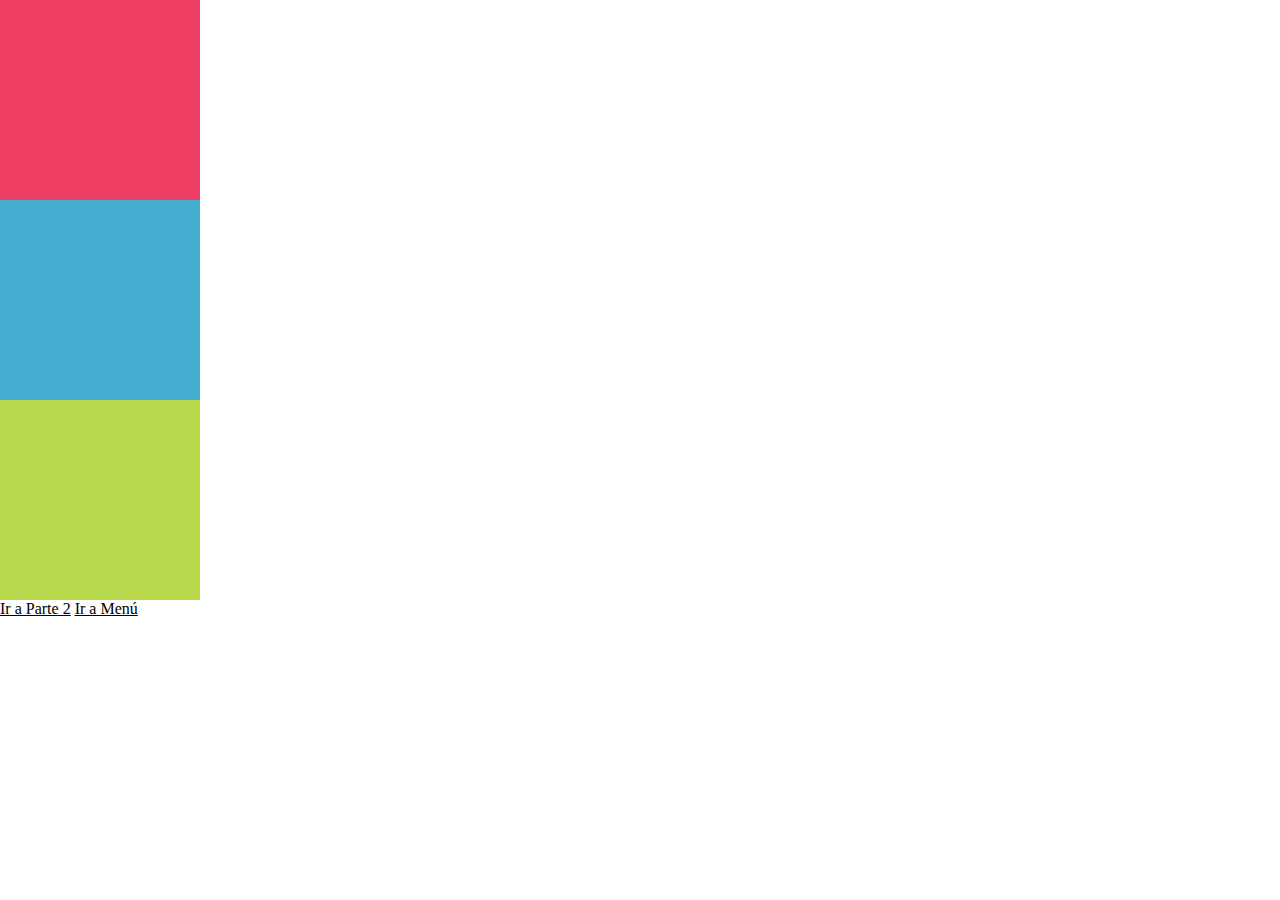
<file: parte1/index.html>
<!DOCTYPE html>
<html lang="en">
<head>
	<meta charset="UTF-8">
	<title>Document</title>
	<link rel="stylesheet" href="css/main.css">
</head>
<body>
	<div class="a"></div>
	<div class="b"></div>
	<div class="c"></div>

	<a href="../parte2/index.html">Ir a Parte 2</a>
	<a href="../index.html"> Ir a Menú</a>
</body>
</html>
</file>
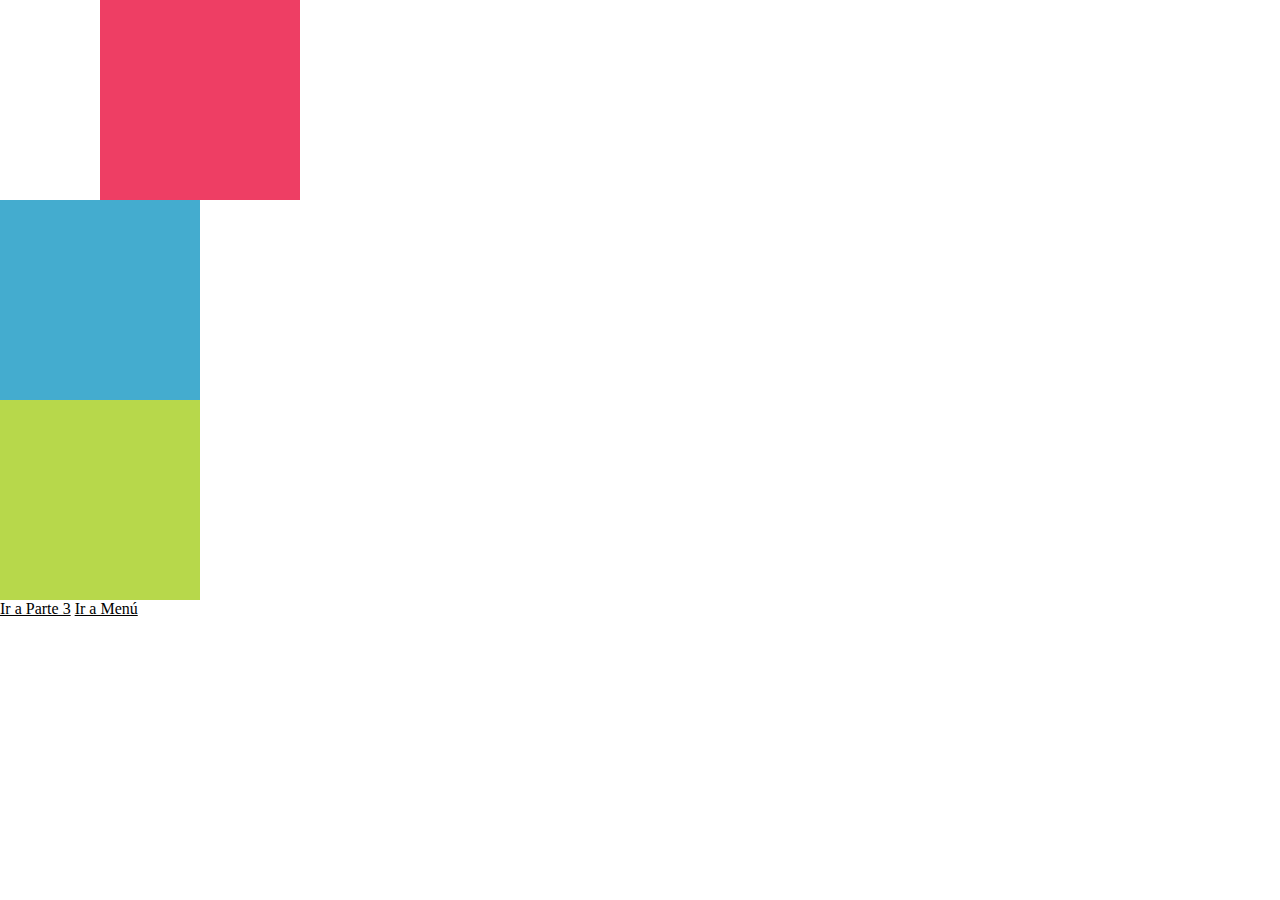
<file: parte2/index.html>
<!DOCTYPE html>
<html lang="en">
<head>
	<meta charset="UTF-8">
	<title>Document</title>
	<link rel="stylesheet" href="css/main.css">
</head>
<body>
	<div class="a"></div>
	<div class="b"></div>
	<div class="c"></div>

	<a href="../parte3/index.html">Ir a Parte 3</a>
	<a href="../index.html"> Ir a Menú</a>
</body>
</html>
</file>
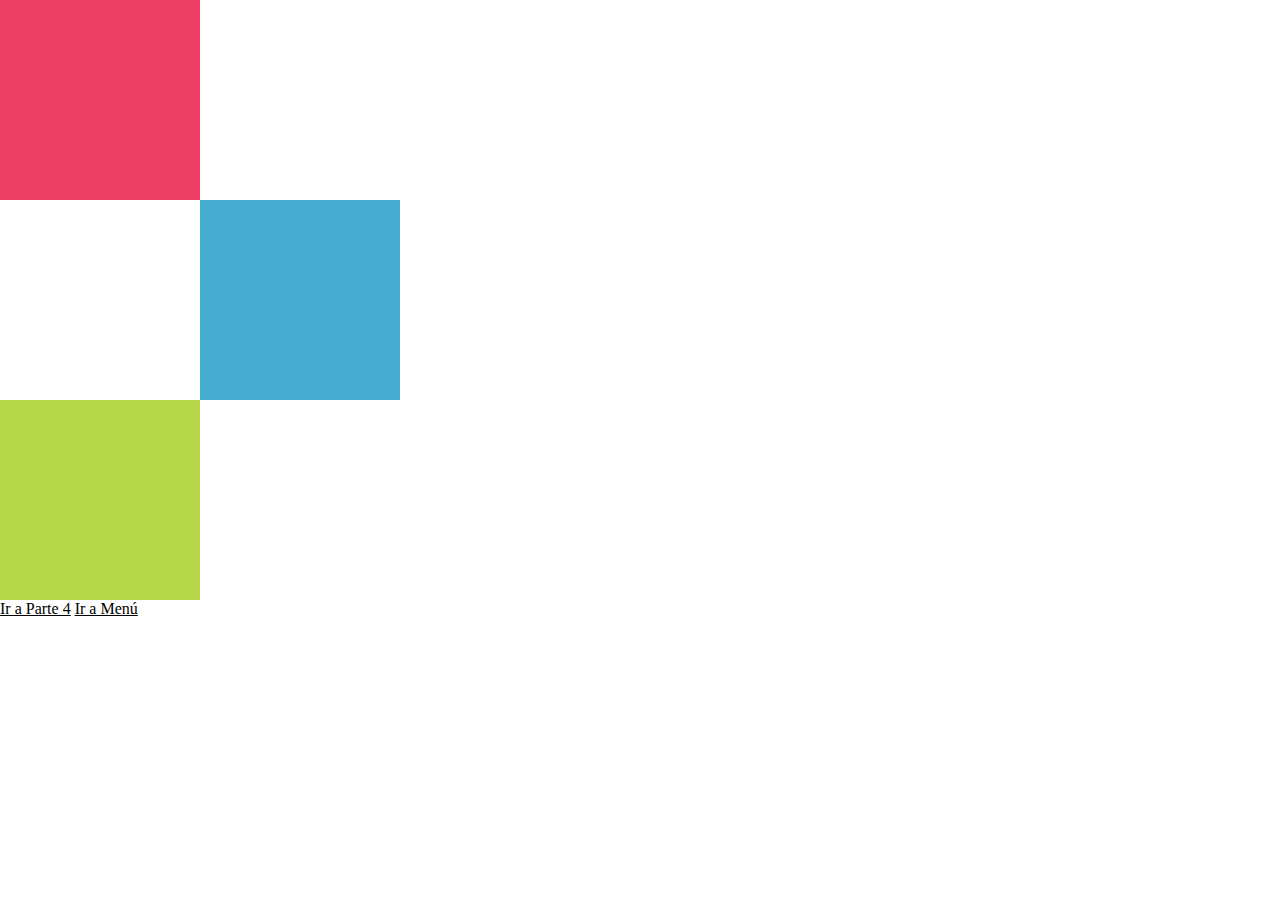
<file: parte3/index.html>
<!DOCTYPE html>
<html lang="en">
<head>
	<meta charset="UTF-8">
	<title>Document</title>
	<link rel="stylesheet" href="css/main.css">
</head>
<body>
	<div class="a"></div>
	<div class="b"></div>
	<div class="c"></div>
	<a href="../parte4/index.html">Ir a Parte 4</a>
	<a href="../index.html"> Ir a Menú</a>
</body>
</html>
</file>
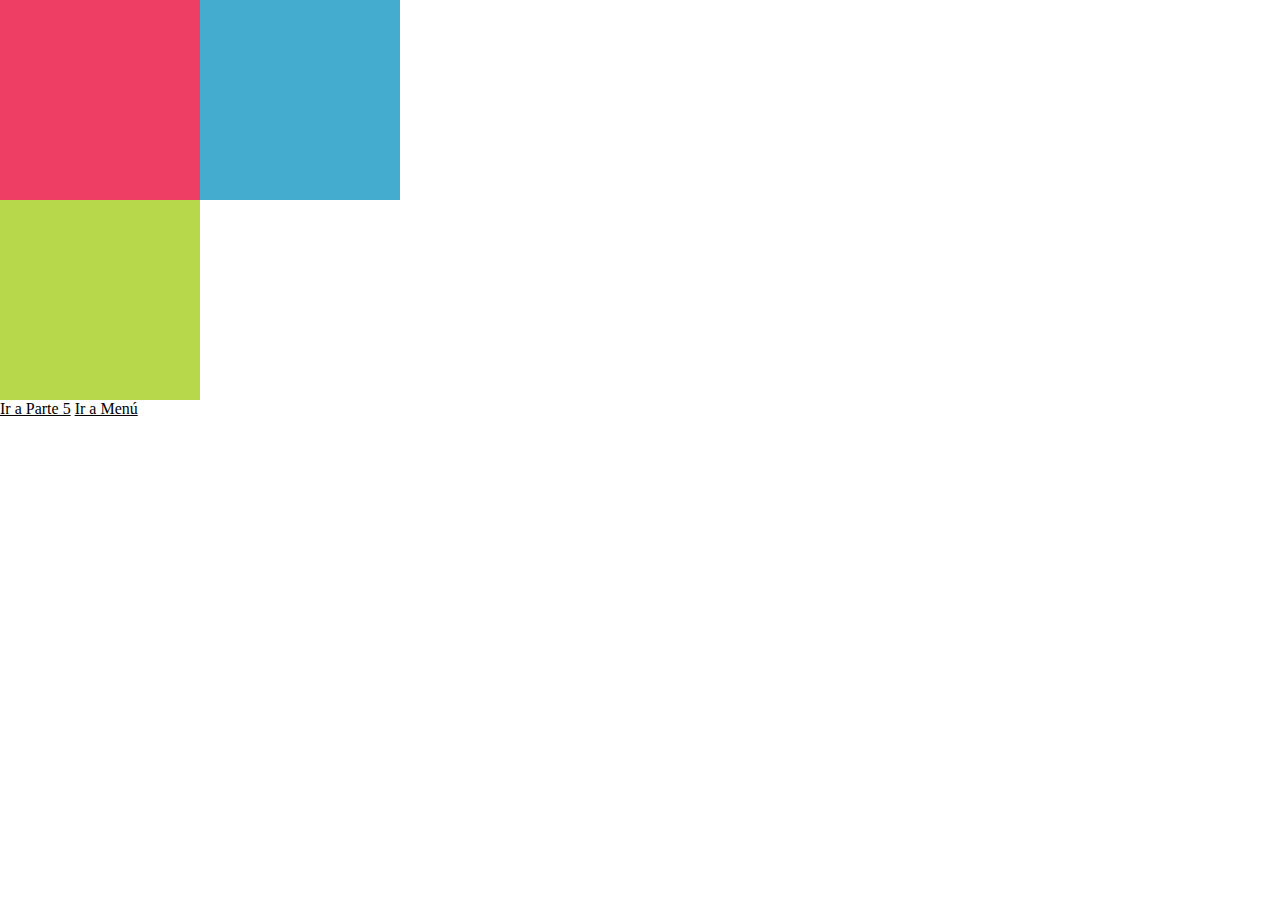
<file: parte4/index.html>
<!DOCTYPE html>
<html lang="en">
<head>
	<meta charset="UTF-8">
	<title>Document</title>
	<link rel="stylesheet" href="css/main.css">
</head>
<body>

	<div class="a">
	<div class="b"></div>
|	</div>

	<div class="c"></div>

	<a href="../parte5/index.html">Ir a Parte 5</a>
	<a href="../index.html"> Ir a Menú</a>

</body>
</html>
</file>
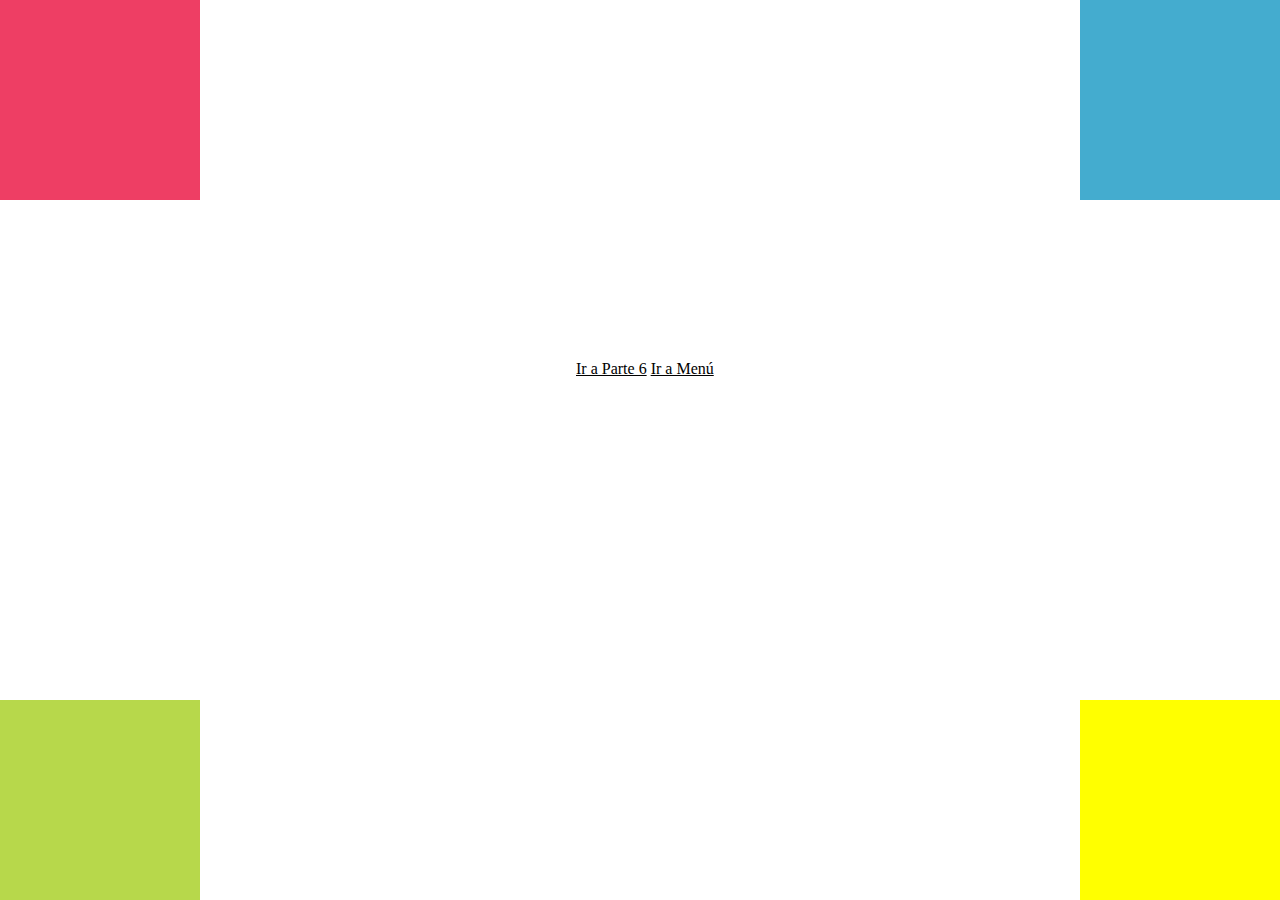
<file: parte5/index.html>
<!DOCTYPE html>
<html lang="en">
<head>
	<meta charset="UTF-8">
	<title>Document</title>
	<link rel="stylesheet" href="css/main.css">
</head>
<body>

	<div class="a"></div>
	<div class="b"></div>
|	

	<div class="c"></div>
	<div class="d"></div>
<div class="e">
		<a href="../parte6/index.html">Ir a Parte 6</a>
	<a href="../index.html"> Ir a Menú</a>
	</div>
</body>
</html>
</file>
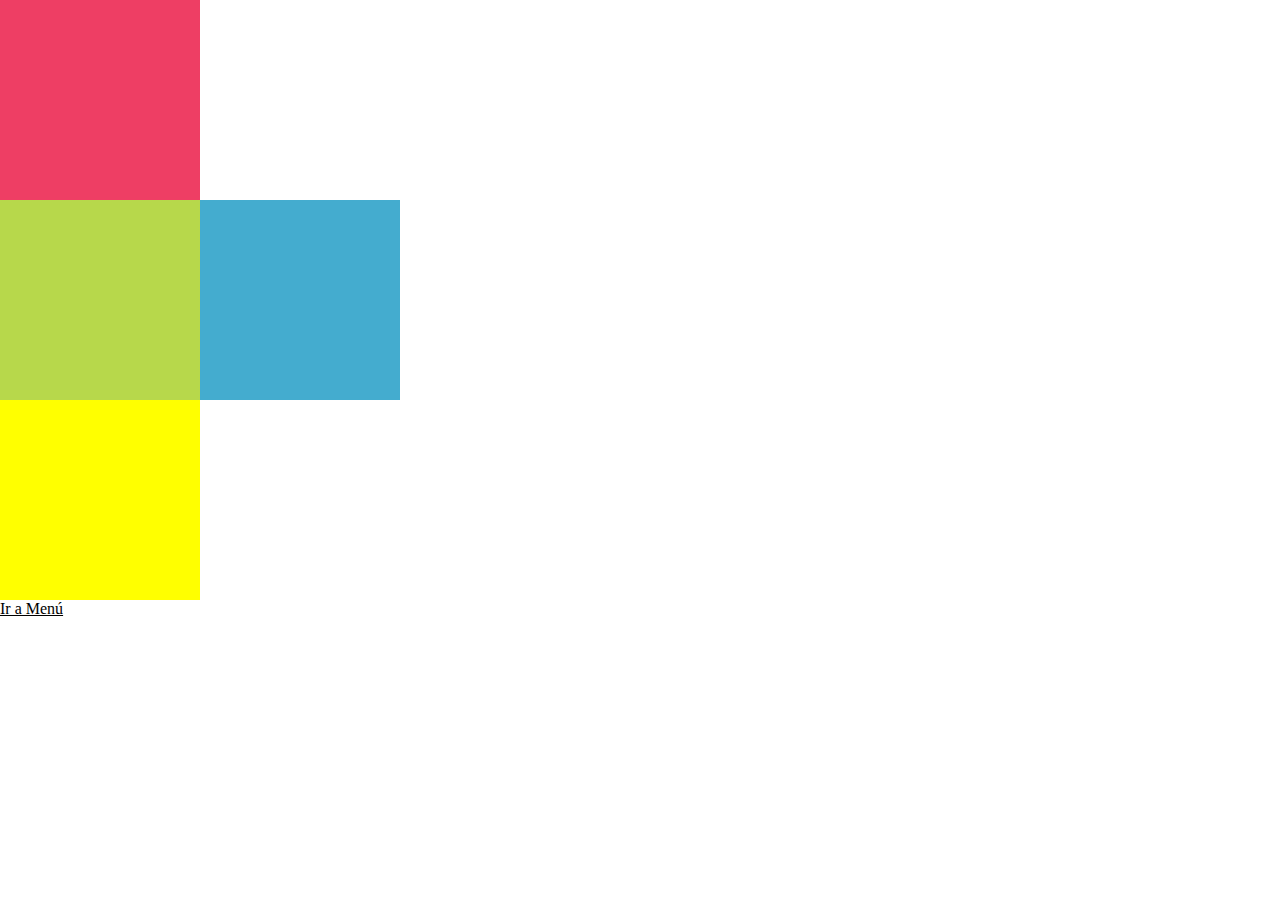
<file: parte6/index.html>
<!DOCTYPE html>
<html lang="en">
<head>
	<meta charset="UTF-8">
	<title>Document</title>
	<link rel="stylesheet" href="css/main.css">
</head>
<body>

	<div class="a"></div>
	<div class="b"></div>
	<div class="c"></div>
	<div class="d"></div>
	<a href="../index.html"> Ir a Menú</a>
</body>
</html>
</file>
<file: parte1/css/main.css>
div{width: 200px;
height: 200px;
position: static;
}
body{margin: 0;
padding: 0}
.a{background-color: #ee3e64}
.b{background-color: #44accf}
.c{background-color: #b7d84b}

a{list-style: none;
color:black;}
</file>
<file: parte2/css/main.css>
div{width: 200px;
height: 200px;
position: relative;
}
body{margin: 0;
padding: 0}
.a{background-color: #ee3e64;
left: 100px}
.b{background-color: #44accf}
.c{background-color: #b7d84b}
a{list-style: none;
color:black;}
</file>
<file: parte3/css/main.css>
div{width: 200px;
height: 200px;
position: relative;
}
body{margin: 0;
padding: 0}
.a{background-color: #ee3e64;}
.b{background-color: #44accf;left: 200px}
.c{background-color: #b7d84b}
a{list-style: none;
color:black;}
</file>
<file: parte4/css/main.css>
div{width: 200px;
height: 200px;
position: relative;
}
body{margin: 0;
padding: 0}
.a{background-color: #ee3e64;}
.b{background-color: #44accf;left: 200px}
.c{background-color: #b7d84b}
a{list-style: none;
color:black;}
</file>
<file: parte5/css/main.css>
div{width: 200px;
height: 200px;
position: absolute;
}
body{margin: 0;
padding: 0}
.a{background-color: #ee3e64;
	left: 0;top: 0}
.b{background-color: #44accf;
	right: 0;top:0; }
.c{background-color: #b7d84b;
	left:0;bottom: 0}
.d{background-color: yellow;
	right: 0;bottom: 0}
	a{list-style: none;
color:black}
.e{left: 45%;
top:40%;}
</file>
<file: parte6/css/main.css>
div{width: 200px;
height: 200px;

}
body{margin: 0;
padding: 0}
.a{background-color: #ee3e64;}
.b{background-color: #44accf;
	position: absolute;
	left: 200px}
.c{background-color: #b7d84b;}
.d{background-color: yellow}
a{list-style: none;
color:black;}
</file>
